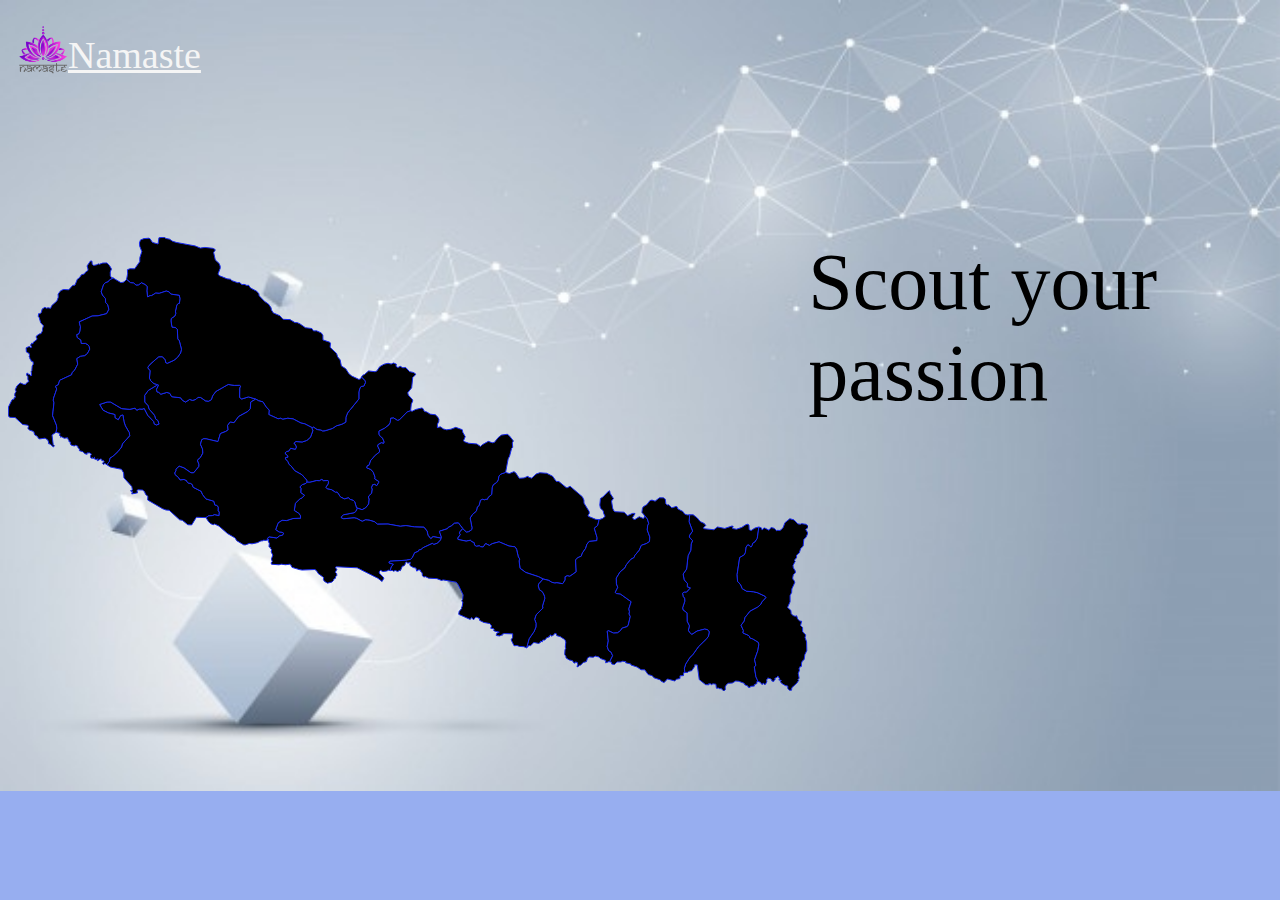
<file: nepal map/nepal.html>
<!DOCTYPE html>
<html lang="en">
<head>
<title>explore</title>
<link rel="stylesheet" href="style.css" type="text/css"/>
</head>
<body>
<div class="whole">

   <div class="topp">
      <header>
      <a href="photo/index.html" >
          <img src="photo/namaste-logo.png"class="head2"></a><space></space><a href="hmmm.html"target="_blan" class="ikyu">Namaste</a></header>
   

</div>
<div class="space">
</div class="space">
<div class="explore">
<?xml version="1.0" encoding="UTF-8" standalone="no"?>
<!-- Created for MapSVG plugin: http://mapsvg.com -->
<svg
   xmlns:mapsvg="http://mapsvg.com"
   xmlns:dc="http://purl.org/dc/elements/1.1/"
   xmlns:rdf="http://www.w3.org/1999/02/22-rdf-syntax-ns#"
   xmlns:svg="http://www.w3.org/2000/svg"
   xmlns="http://www.w3.org/2000/svg"
   mapsvg:geoViewBox="80.051163 30.431317 88.193593 26.348125"
   width="800.36517"
   height="454.28867">
  
  <path
     d="m 507.66161,235.81836 3.61,5.49 4.8,-0.38 3.96,-1.72 0.53,1.07 3.23,0.86 4.33,-4.08 3.57,-1.28 6.95,0.5 5.89,2.92 3.74,5.22 2.57,0.1 7.37,6.1 1.2,0.06 2.64,-1.43 12.28,10.52 1.56,3.25 0.12,3.11 5.1,8.31 0.23,1.91 -1.25,1.84 0.22,1.1 7.41,3.06 3.43,0.28 0,0 -1.45,5.86 -3.37,2.7 2.78,9.52 -0.24,2.94 -7.7,0.77 -2.21,2.77 -1.36,4.24 -3.03,4.27 -1.4,3.58 -3.2,1.33 -2.4,2.26 0.65,11.94 -6.4,4.49 -2.52,-0.53 -2.13,0.94 -0.03,3.29 -2.45,3.71 -5.85,-0.95 -2.02,0.33 -3.07,-0.83 -2.91,-1.84 -5.81,-1.44 0,0 -4.41,-2.27 -12.89,-4.27 -5.74,-4.18 -0.92,-7.39 0.71,-1.87 -1.45,-1.98 -1.74,-7.71 -1.55,-2.48 -6.02,-0.79 -9.95,-4.19 -6.89,1.85 -2.79,1.72 -3.74,-1.84 -2.49,3.44 -2.53,-0.31 -1.26,-0.86 -3.09,0.45 -1.77,-1.22 -0.4,-2.43 -2.73,-1.17 -0.86,-1.26 -4.3,0.91 -8.26,-1.68 -0.3,-1.47 2.53,-3.24 -0.81,-1.63 0.45,-1.42 2.85,-3.18 0,0 3.69,3.44 2.13,-0.3 3.14,-1.93 0.36,-1.93 -1.87,-9.74 2.23,-3.45 4.07,-3.66 0.86,-3.96 1.84,-1.57 1.27,-5.24 2.24,-1.01 1.62,0.61 1.88,-0.6 1.02,0.35 1.23,-2.43 3.25,-2.54 0.48,-6.92 1.17,-3 3.37,-2.18 1.58,-2.59 0.63,-3.72 1.99,-2.08 4.72,-1.64 0,0 3.78,1.13 4.63,-1.92 z"
     title="Bagmati"
     id="NP-BA" />
   <a xlink:title="bheri" xlink:href="https://www.google.com/maps/place/Bheri+Zone/@28.4960566,81.1610798,9z/data=!3m1!4b1!4m5!3m4!1s0x39a29493781acaa3:0x30d24ad346f9356e!8m2!3d28.517456!4d81.7787021"target="_blank">
  <path
     d="m 148.37161,147.36836 2.21,0.72 -2.04,4.21 0.47,2.5 1.76,0.52 2.05,1.9 5.95,-1.79 2.94,0.75 1.98,3.49 8.9,1.12 1.85,2.52 3.07,1.78 4.14,-2.66 2.99,0.96 3.36,-1.05 2,-2 2.72,0.15 4.79,3.38 3.03,0.35 2.79,-1.5 1.2,-3.77 3.24,-4.43 12.42,-7.08 6.18,0.96 5.18,-0.1 1.14,0.9 -0.84,1.76 -0.18,9.45 2.03,1.6 6.73,-2.12 7.37,2.21 0,0 -5.08,2.98 -0.39,6.57 -2.56,2.87 -9.02,4.88 -4.74,6.28 -3.85,-0.59 -2.59,3.38 0.6,4.34 -2.37,1.63 -5.42,2.1 -2.44,8.08 -11.7,-2.77 -2.41,-0.15 -2.12,1.07 -1.23,4.52 2.04,4.61 0.35,4.23 -2.45,4.39 -3,2.62 1.57,4.3 -0.16,2.15 -5.25,6.29 -2.6,-0.1 -7.04,-4.88 -4.78,-1.68 -3.19,2.99 0.18,1.06 -1.26,2.63 0.19,1.58 3.49,3.13 1.48,2.26 4.01,-0.4 2.67,1.21 0.13,1.01 1.86,1.49 2.05,0.26 1.7,1.33 0.62,2.43 8.08,4.15 1.39,3.17 3.4,4.36 7.97,2.37 0.84,3.7 2.04,0.36 1.51,1.75 -0.07,3.71 1.09,1.35 -0.28,3.56 -4.59,-0.92 -2.21,0.91 -3.6,0.18 -2.66,1.79 0,0 -9.63,-0.37 -4.67,7.63 -3.86,-0.15 -5.44,-4.39 -2.8,-0.54 -10.47,-9.6 -3.12,-0.18 -3.51,-1.37 -14.84,-8.7 0.22,-3.64 -2.25,-1.81 -1.09,-2.9 -2.07,-1.61 -4.7,-0.24 -0.78,0.87 0.6,2.22 -5.88,1.09 0.89,-2.39 -0.91,0.21 -1.19,-1 1.97,-0.76 -0.68,-3.43 -7.87,-8.78 -0.33,-4.94 -2.11,-3.56 -11.04,-2.26 -3.600005,-2.26 0,0 2.510005,-3.47 0.57,-3.24 3.05,-1.87 4.92,-4.59 3.64,-4.55 0.88,-3.19 7.28,-8.13 -0.4,-3.11 -3.92,-6.75 -1.34,-4.01 -1.12,-6.83 -2.19,0.58 -2.48,4.22 -3.29,-2.21 -0.04,-3.08 -6.4,-1.6 -5.450005,-2.71 -3.46,-5.74 7.51,-2.48 3.330005,-0.05 11.21,6.65 8.16,0.69 5.29,-1.17 1.65,2.05 2.83,-1.25 2.52,0.24 2.13,-0.73 3.51,6.83 6.05,6.35 0.58,2.39 2.01,0.92 2.59,-0.84 -1.06,-3.45 -2.25,-1.73 -1.16,-3.56 -5.49,-6.32 -0.91,-3.3 -3.38,-3.66 -0.03,-6.77 3.62,-4.92 8.23,-4.99 z"
     title="Bheri"
     id="NP-BH" /></a>
 <a xlink:title="dhawalagiri" xlink:href="https://www.google.com/maps/place/Dhawalagiri+Zone/@28.6556564,82.973119,9z/data=!3m1!4b1!4m5!3m4!1s0x39bdfd843215c8c9:0x3467a3cad07f93c5!8m2!3d28.611176!4d83.5070203"target="_blank">
  <path
     d="m 387.87161,126.93836 0.48,0.19 -0.37,2.23 1.91,1.16 2.38,-1.21 2.58,1.53 2.76,-0.43 3.98,4.25 3.74,0.82 2.06,1.26 0.14,0.93 -2.81,2.89 -1.07,10.31 -3.92,4.88 0.61,2.34 4.27,4.68 0.14,1.28 -1.45,3.06 -0.68,6.69 0,0 -3.26,1.02 -8.1,8.24 -1.89,0.31 -3.64,-2.38 -2.97,0.27 -0.53,4.36 -1.32,2.26 -4.32,3.4 -5.6,2.85 0.07,3.17 1.19,2.09 2.21,1.52 1.76,4.13 -0.6,1.38 -2.25,-0.65 -3.41,1.92 -0.24,1.43 1.76,3.66 0.01,2.25 -4.21,3.29 -4.5,5.04 -1.74,4.91 -1.63,0.47 -0.75,2 4.35,1.85 2.26,2.63 1.82,4.98 -0.35,1.64 4.14,2.67 -0.19,1.07 -1.96,3.17 -2.05,-1.36 -2.03,0.42 -1.1,3.01 0.77,1.12 -0.62,4.27 -2.88,2.77 -0.39,1.99 0.82,0.86 -0.57,5.19 -3.01,3.79 -3.59,1.9 -4.67,-1.64 0,0 -0.88,-0.14 -1.83,-6.18 -1.23,-1.26 -3.27,-1.09 -1.79,-1.56 -3.95,1.11 -3.93,-1.95 -3.36,-4.9 -1.57,0.27 -4.15,-2.7 -4.23,-0.77 -1.44,-1.56 2.35,-3.39 0.38,-2.4 -0.57,-1.01 -4.57,0.21 -1.5,-1.31 -2.57,1.35 -2.5,-0.27 -6.9,1.77 -3.07,-0.15 0,0 -0.06,-1.95 -4.7,-5.34 -7.44,-4.18 -3.74,-4.89 -1.8,-1.25 -1.37,-3.05 -2.23,-2.41 -0.07,-1.48 2.54,-0.5 -0.64,-1.77 -1.65,-1.05 -0.58,-1.37 1.16,-1.19 2.64,-0.81 1.64,-2.63 4.81,0.96 1.04,-2.11 -1.1,-2.64 -1.5,-1.06 2.07,-1.91 6.38,0.47 4.53,-1.54 2.02,-1.61 1.76,-1.82 2.32,-6.26 -0.9,-2.55 0.41,-0.42 0,0 0.9,-0.93 3.92,2.67 3.74,0.46 1.75,0.96 2.45,-0.19 7.33,-2.33 4.01,-2.6 5.4,-1.59 3.92,-2.09 0.16,-4.86 1.64,-4.37 11.29,-14 -0.01,-6.97 1.1,-3.86 1.11,-1.6 2.82,-0.49 1.61,-3.71 -0.58,-1.64 -3.48,-3.63 0,0 1.4,-1.81 1.62,-0.65 4.1,-3.64 6.52,0.84 1.7,-0.7 2.93,-4.37 4.33,-2.49 4.07,-0.93 3.05,0.83 2.33,-1.08 z"
     title="Dhawalagiri"
     id="NP-DH" /></a>
   <a xlink:title="gandaki" xlink:href="https://www.google.com/maps/place/Gandaki+Province/@28.3799277,82.9162937,8z/data=!3m1!4b1!4m5!3m4!1s0x3995713cf0b9cf0b:0xfa70b278c998bd29!8m2!3d28.3590669!4d84.1012861" target="_blank">
  <path
     d="m 413.75161,170.99836 1.2,0.53 1.46,2.89 2.48,0.61 3.15,2.07 5.39,0.72 2.65,2.63 0.86,2.09 -0.19,2.1 -1.29,2.51 -0.14,3.5 2.93,-0.84 3.24,2.15 3.16,0.87 4.26,-0.62 4.84,-1.86 6.51,2.34 0.48,2.5 2.49,4.51 -1.64,3.91 0.42,0.9 4.82,1.78 8.02,0.66 3.63,2.53 2.16,-1.95 5.71,-3.16 3.96,1.41 1.97,-0.32 3.93,-4.86 3.18,-2.48 5.92,-0.85 1.94,1.45 4.13,5.21 -1.07,1.87 0.42,4.53 -1.04,0.74 -2.1,8.05 -1.43,2.73 -2.58,13.57 0,0 -4.72,1.64 -1.99,2.08 -0.63,3.72 -1.58,2.59 -3.37,2.18 -1.17,3 -0.48,6.92 -3.25,2.54 -1.23,2.43 -1.02,-0.35 -1.88,0.6 -1.62,-0.61 -2.24,1.01 -1.27,5.24 -1.84,1.57 -0.86,3.96 -4.07,3.66 -2.23,3.45 1.87,9.74 -0.36,1.93 -3.14,1.93 -2.13,0.3 -3.69,-3.44 0,0 -4.27,-5.59 -4,0.35 -3.09,2.64 -3.24,1.58 -0.61,1.17 -8.1,2.65 2.14,6.08 -0.33,0.78 0,0 -8.18,-1.58 -2.17,2.14 -2.85,-3.49 -0.87,-4.11 -3.16,-3.95 -9.53,-0.27 -8.47,-1.33 -5.67,0.69 -12.23,-2.22 -10.59,0.12 -2.96,-2.46 -5.29,-1.54 -3.7,-0.32 -3.33,1.5 -5.46,-2.95 -2.54,-0.54 -10.69,0.91 -2.14,-0.84 -0.16,-1.01 2.31,-2.16 10.43,-2.03 1.57,-0.98 1.91,-3.68 0,0 4.67,1.64 3.59,-1.9 3.01,-3.79 0.57,-5.19 -0.82,-0.86 0.39,-1.99 2.88,-2.77 0.62,-4.27 -0.77,-1.12 1.1,-3.01 2.03,-0.42 2.05,1.36 1.96,-3.17 0.19,-1.07 -4.14,-2.67 0.35,-1.64 -1.82,-4.98 -2.26,-2.63 -4.35,-1.85 0.75,-2 1.63,-0.47 1.74,-4.91 4.5,-5.04 4.21,-3.29 -0.01,-2.25 -1.76,-3.66 0.24,-1.43 3.41,-1.92 2.25,0.65 0.6,-1.38 -1.76,-4.13 -2.21,-1.52 -1.19,-2.09 -0.07,-3.17 5.6,-2.85 4.32,-3.4 1.32,-2.26 0.53,-4.36 2.97,-0.27 3.64,2.38 1.89,-0.31 8.1,-8.24 3.26,-1.02 0,0 1.53,0.4 3.51,-1.72 z"
     title="Gandaki"
     id="NP-GA" /></a>
     <a xlink:title="janakpur" xlink:href="https://www.google.com/maps/place/Janakpur/@26.8541184,85.8541572,10.44z/data=!4m5!3m4!1s0x39ec4005fb138bb9:0x533a64cf0e13c2d1!8m2!3d26.7271466!4d85.9406745"target="_blank">
  <path
     d="m 607.04161,274.71836 9.07,0.49 3.37,3.51 4.9,-2.26 2.22,-0.15 0.45,0.48 -2.63,3.9 1.47,1.8 1.09,0.01 4.23,-2.76 4.33,1.87 1.23,-2.48 -0.93,-1.58 0,0 3.54,4.41 1.35,4.5 -1.1,2.31 -0.37,4.21 2.57,7.04 -0.37,4.6 -3.27,2.03 -4.84,1.7 -2.04,4.78 -4.33,5.2 -0.89,2.17 -3.42,1.97 -4.37,5.3 -1.46,3.17 -4.75,3.98 -3.76,6.17 0.12,5.71 1.32,3.55 -2.54,5.07 1.11,1.08 3.96,0.4 10.86,7.82 -2.3,7.13 0.61,2.93 -0.38,2.16 1.22,2.54 -2.14,8.93 -1.32,1.29 -4.54,1.35 -2,2.69 -2.74,2.08 -4.02,0.3 -5.05,-2.38 -1.26,0.54 1.04,9.67 -1.07,5.52 1.4,4.09 2.34,1.38 1.71,3.74 -3.03,6.22 0,0 -0.47,-0.45 -3.45,1.45 0.07,-2.45 -5.24,-1.89 -1.66,-1.62 -3.74,-0.84 -1.88,1.16 -3.81,-0.38 -1.88,1.06 -1.2,3.73 -3.15,0.75 -2.59,2.8 -0.76,-0.21 -1.97,1.69 -0.97,-0.03 0.84,-2.36 -0.48,-1.85 -2.11,-0.51 -0.04,1.14 -1.18,-0.07 -1.58,-2.4 -3.28,-0.72 -3.11,-2.04 -0.12,-1.56 -1.18,-1.8 0.31,-4.71 0.8,-1.56 -0.54,-1.1 0.59,-5.09 -0.95,-2.39 -4.75,-3.08 -3.42,-0.92 -0.6,-2.1 -1.26,-0.18 -1.47,1.85 -2.07,0.96 -0.34,-1.08 -0.84,-0.17 -0.88,2.06 -0.82,-0.22 -0.4,0.98 -0.97,-0.39 -2.21,2.69 -2.12,0.01 -0.45,1.75 -1.6,-0.6 -0.31,1.3 -1.79,0.91 -4.85,-0.97 -3.17,3.31 -1.51,-0.27 -2.47,2.36 0,0 2.48,-9.04 5.12,-7.46 1.73,-4.37 0.08,-3.72 -1.39,-3.99 1.49,-4.48 6.74,-6.65 -0.34,-2.18 2.22,-7.29 -0.14,-2.12 -1.54,-3.6 -1.85,-2.18 -1.81,-0.87 -1.18,-3.95 0.47,-2.12 4.35,-4.85 0,0 5.81,1.44 2.91,1.84 3.07,0.83 2.02,-0.33 5.85,0.95 2.45,-3.71 0.03,-3.29 2.13,-0.94 2.52,0.53 6.4,-4.49 -0.65,-11.94 2.4,-2.26 3.2,-1.33 1.4,-3.58 3.03,-4.27 1.36,-4.24 2.21,-2.77 7.7,-0.77 0.24,-2.94 -2.78,-9.52 3.37,-2.7 1.45,-5.86 0,0 3.5,-1.19 2.48,-2.09 -1.37,-2.58 -0.57,-2.99 -2.75,-2.63 -0.64,-3.09 0.68,-6.62 2.3,-1.33 6.28,-6.41 0.92,0.69 0.02,1.84 3.45,5.24 -1.94,2.57 1.18,7.33 1.17,2.53 z"
     title="Janakpur"
     id="NP-JA" /></a>
   <a xlink:title="karnal" xlink:href="https://www.google.com/maps/place/Karnali+Province/@29.3033416,81.2093803,8z/data=!3m1!4b1!4m5!3m4!1s0x39bcc66413492495:0x66deea00d8f5900!8m2!3d29.3862555!4d82.3885783"target="_blank">
  <path
     d="m 156.40161,0.2583641 1.49,1.23 3.67,0.68 3.11,2.19 3.9,1.12 18.64,3.47 5.1,2.1299999 4.57,-0.66 7.61,0.86 2.26,0.87 0.55,0.94 -1.68,2.37 1.68,7.54 3.9,3.58 0.99,2.56 0.03,2.15 -2.21,5.71 1.09,1.58 8.03,3.28 3.22,0.33 1.63,1.5 5.57,1.99 2.04,-0.08 2.45,2.04 2.03,-0.31 2.89,1.14 1.62,-0.28 1.91,2.74 6.22,3.35 2.06,2.35 0.41,2.18 5.45,5.62 3.87,2.69 2.53,3.65 0.36,2.17 1.95,3 6.53,2.81 2.57,2.98 1.13,0.62 6.41,0.26 4.94,3.01 2.43,0.01 2.73,1.33 5.34,3.77 6.47,0.83 1.62,2.36 3.09,-0.06 4.73,2.14 1.53,2.33 0.08,4.569996 6.86,2.34 0.69,0.98 -0.39,4.09 6.52,6.23 0.98,3.33 2.5,2.98 1.29,6.18 4.27,2.61 3.27,5.07 2.89,2.41 7.13,3.33 1.78,-0.73 0.72,-1.71 0,0 3.48,3.63 0.58,1.64 -1.61,3.71 -2.82,0.49 -1.11,1.6 -1.1,3.86 0.01,6.97 -11.29,14 -1.64,4.37 -0.16,4.86 -3.92,2.09 -5.4,1.59 -4.01,2.6 -7.33,2.33 -2.45,0.19 -1.75,-0.96 -3.74,-0.46 -3.92,-2.67 -0.9,0.93 0,0 -7.57,-3.94 -3.85,-0.82 -7.77,-4.09 -5.39,-0.69 -4.94,1.05 -2.42,-1.04 -2.29,0.55 -9.34,-4.26 0.34,-4.46 -3.02,-3.18 -3.31,-5.13 -4.17,-0.95 -2.84,-1.72 0,0 -7.37,-2.21 -6.73,2.12 -2.03,-1.6 0.18,-9.45 0.84,-1.76 -1.14,-0.9 -5.18,0.1 -6.18,-0.96 -12.42,7.08 -3.24,4.43 -1.2,3.77 -2.79,1.5 -3.03,-0.35 -4.79,-3.38 -2.72,-0.15 -2,2 -3.36,1.05 -2.99,-0.96 -4.14,2.66 -3.07,-1.78 -1.85,-2.52 -8.9,-1.12 -1.98,-3.49 -2.94,-0.75 -5.95,1.79 -2.05,-1.9 -1.76,-0.52 -0.47,-2.5 2.04,-4.21 -2.21,-0.72 0,0 -2.28,-0.5 -3.37,-3.05 -1.3,-2.64 0.67,-7.68 -1.63,-1.39 -0.72,-1.84 2.54,-3.15 8.4,-7.32 3.75,-0.1 2.85,3.12 0.43,2.77 1.61,0.68 6.67,-2.99 3.42,-2.86 3.09,-4.3 0.94,-3.84 -2.16,-8.5 -1.54,-1.87 -0.39,-9.539996 -2.1,-1.86 -3.26,-0.28 -1.03,-6.23 0.25,-2.48 3.6,-2.47 0.92,-2.45 -0.26,-2.53 1.35,-5.98 1.41,-1.69 1.18,-0.13 0.51,-4.57 -0.59,-3.3 -8.52,-1.29 -1.7,-2.19 -2.87,-0.86 -7.03,2.3 -3.52,-0.27 -4.15,2.54 -1.42,-0.01 -2.55,1.31 -0.68,-6.04 0.3,-4.21 -1.76,-1.97 -4.03,-1.92 -2.89,2.31 -2.38,0.06 -2.39,-2.11 -3.22,-0.37 -3.93,-3.28 0,0 1.03,-5.67 -0.22,-4.02 2.68,-0.99 4.59,0.14 5.07,-7.21 0.12,-4.1 1.98,-6.01 -2.13,-5.4099999 -0.29,-3.19 1.09,-3 3.47,-1.33 4.86,-0.41 1.23,0.64 2.34,3.54 5.65,1.65 0.89,-6.27 z"
     title="Karnali"
     id="NP-KA" /></a>
  <path
     d="m 695.88161,291.65836 10.01,1.1 3.59,-2.8 7.22,1.48 7.39,-2.47 1.19,0.63 -1.02,1.33 0.41,0.57 3.78,0.71 5.2,-1.74 4.29,-2.82 1.97,-0.47 1.08,0.86 0.19,4.6 1.96,0.89 3.73,-2.43 4.02,-1.12 0,0 -1.62,11.39 -2.31,3.59 -2.26,1.36 -0.57,2.27 -1.25,1.54 -1.72,-1.87 -1.41,-0.38 -1.57,2.14 -0.85,5.75 -0.96,2 -4.67,2.78 -2.57,16.94 0.4,6.78 3.25,3.67 1.47,3.72 4.43,2.58 6.94,0.52 4.26,1.07 7.12,3.41 1.03,1.34 -4.1,4.39 -0.96,2.19 -3.2,2.95 -7.65,4.04 -5.08,6.33 -0.85,3.71 -3.11,4.06 2.34,5.29 -0.51,2.4 5.12,2.19 1.28,0.99 0.81,1.93 2.59,0.82 5.64,3.46 0.5,2.07 -0.96,5.96 -3.29,9.37 1.31,5.7 -1.59,1.47 1.61,9.83 2.11,4.71 0,0 -1.11,0.01 -0.05,2.11 -2.66,1.16 0.13,1.39 -3.8,0.22 -0.48,1.07 -1.87,-0.16 -0.36,-1.24 -3.08,-1.23 -0.56,-1.48 -5.49,-2 -3.05,-0.3 -3.35,2.04 -3.93,0.25 -1.83,1.23 -1.41,2.39 0.25,2.73 -1.68,1.33 -2.72,-2.57 -1.02,0.58 -1.25,-0.87 -2.33,0.08 -0.49,-4.01 -3.07,-0.36 -1.23,1.03 -0.52,-0.95 -2.47,-0.11 0.31,1.02 -3.28,-0.12 -6.4,-5.07 -1.99,-14.68 -2.62,-0.08 0.03,1.55 -2.95,4.29 -2.88,0.63 -0.87,0.94 -3.19,0.26 0,0 -0.4,-4.29 1.33,-4.25 4.24,-6.64 2.75,-2.51 5.63,-7.98 8.45,-8.28 1.66,-2.33 0.84,-4.36 -1.83,-2.26 -2.79,-0.5 -7.62,1.96 -5.19,3.42 -2.52,-2.37 -0.97,-1.88 1.04,-4.36 -2.28,-4.58 -0.14,-8.46 -3.87,-2.8 -0.51,-2.13 2.19,-6.71 -0.2,-3.09 -1.33,-1.33 -0.74,-3.6 1.89,-1.23 2.11,0.09 3.81,-4.17 -3.05,-0.96 0.11,-3.49 -3.26,-3.6 -1,-5.73 3.43,-4.99 1.52,-13.38 2.68,-5.42 0.38,-6.32 1.43,-3.37 -3.28,-3.51 0.4,-2.07 2.91,-3.9 -3.56,-9.51 0.65,-6.82 0,0 3.49,-0.02 4.13,3.23 2.94,3.6 4.11,1.93 1.37,1.96 -2.24,2.3 z"
     title="Koshi"
     id="NP-KO" />
  <path
     d="m 298.83161,245.13836 3.07,0.15 6.9,-1.77 2.5,0.27 2.57,-1.35 1.5,1.31 4.57,-0.21 0.57,1.01 -0.38,2.4 -2.35,3.39 1.44,1.56 4.23,0.77 4.15,2.7 1.57,-0.27 3.36,4.9 3.93,1.95 3.95,-1.11 1.79,1.56 3.27,1.09 1.23,1.26 1.83,6.18 0.88,0.14 0,0 -1.91,3.68 -1.57,0.98 -10.43,2.03 -2.31,2.16 0.16,1.01 2.14,0.84 10.69,-0.91 2.54,0.54 5.46,2.95 3.33,-1.5 3.7,0.32 5.29,1.54 2.96,2.46 10.59,-0.12 12.23,2.22 5.67,-0.69 8.47,1.33 9.53,0.27 3.16,3.95 0.87,4.11 2.85,3.49 2.17,-2.14 8.18,1.58 0,0 -0.58,1.75 -3.13,3.25 -3.59,1.33 -1.47,-1.11 -9.65,4.48 -1.31,1.48 -2.78,0.82 -0.51,1.21 -3.48,1.38 -2.26,4.77 -1.86,1.83 -4.34,0.88 -16.17,0.95 -0.95,0.66 0.06,1.11 4.25,1.19 -1.96,2.64 -1.39,3.86 0,0 -1.2,-0.61 -2.02,0.98 -4.03,0.55 -2.31,-1.22 -0.93,0.98 -0.43,1.66 4.85,5.06 -1.94,3.43 -4.25,-3.32 -20.62,-10.36 -20.78,-1.02 -0.8,0.28 0.13,1 1.13,1.35 -1.56,2.82 1.42,1.49 0.05,1.81 -1.07,1.07 -0.37,1.78 -1.65,0.81 -0.07,1.14 -1.57,1.65 -4.5,1.18 -3.26,-1.92 -0.86,-1.64 0.24,-2.1 -5.55,-4.04 -1.03,-2.04 -2.1,-1.89 -12.89,0.53 -2.94,-0.52 -7.17,-2.17 -1.07,-2.36 -1.33,-0.75 -4.17,0.48 -4.17,-0.57 -2.22,0.64 -7.52,-0.6 -0.37,-1.45 1.13,-1.05 -0.82,-2.78 1.36,-3.81 -1.69,-3.2 0.62,-2.13 -1.09,-1.05 -0.01,-1.25 -1.25,-0.27 -0.41,-0.81 0.35,-2.9 -1.07,-2.37 0.48,-2.04 -1.24,0.97 0,0 -0.11,-1.78 1.75,-1.45 7.81,1.15 2.6,-2.22 2.73,-0.5 1.39,-1.95 -1.54,-0.94 -2.89,-0.26 -3.63,-2.48 2.67,-6.99 3.87,-2.4 4.37,0.34 6.41,-2.07 7.6,-0.36 0.02,-2.34 -1.81,-2.56 -4.45,-2.74 1.06,-7.28 4.71,-4.49 1.97,-0.79 2.41,-2.78 -3.7,-2.44 0.25,-4.58 -1.19,-1.26 2.56,-2.33 3.65,-1.22 z"
     title="Lumbini"
     id="NP-LU" />
  <path
     d="m 85.741605,28.418364 3.41,-0.71 0.94,-0.88 1.28,0.46 3.39,-1.23 4.13,-0.14 2.650005,2.72 1.96,3.38 -1.26,3 0.09,3.86 1.34,1.82 1.55,0.35 0,0 -3.49,1.75 -1.44,1.91 -2.820005,1.02 -1.76,1.61 -2.52,7.43 1.35,3.33 2.95,3.54 0.16,3.72 2.2,2.52 1.010005,4.52 -2.250005,4.26 -8.66,2.17 -5.93,0.24 -12.76,5.83 1.19,4.92 -0.43,4.3 -1.3,2.94 -1.89,0.52 0.46,2.979996 3.59,2.46 0.42,3.45 4.37,-0.09 2.37,1.52 1.18,1.61 0.5,2.72 -2.34,4.35 -2.7,2.2 -4.21,0.55 -3.62,2.28 0.85,5.63 -3.1,5.97 -2.34,2.19 -0.64,2.38 -11.93,5.54 -1.39,4.37 -2.83,1.53 1.28,2.78 -3.17,9.1 -0.29,2.21 0.7,2.34 -1.4,12.92 3.81,9.45 0.47,3.26 -0.82,3.98 0,0 -4.06,2.71 1.2,9.58 1.21,1.24 -1.01,1.23 -3.27,-2.92 -1.73,-0.48 0.2,-1.49 -0.81,-2.09 -2.69,-1.91 -5.45,0.8 -1.34,-0.56 -0.72,-1.83 -2.9,-1.68 -0.94,-3.33 -4.25,-1.46 -1.71,-1.68 0.83,-2.09 -0.84,-1.11 -5.06,-0.73 -7.5999999,-6.94 -5.03,-0.16 -1.16,-0.63 -0.67,-1.79 0.29,-8.2 3.53,-7 1.82,-0.43 0.42,-1.92 1.51,-0.43 -1.02,-0.89 -0.03,-2.27 1.31,-2.4 -0.73,-1.84 1.57,-3.6 3.3099999,-3.07 3.3,1.44 2.04,0.05 1.22,-1.67 2.05,-1.19 -1.01,-2.28 0.06,-2.53 -1.34,-1.69 0.36,-1.87 0.74,0.07 0.3,0.89 1.85,0.35 0.81,1.31 1.03,-0.3 -0.46,-4.1 0.65,-0.68 0.36,-4.69 1.12,-1.86 -0.27,-2.57 -1.95,-0.48 -0.21,-1.52 -0.91,-0.38 -0.18,-1.67 -0.81,-0.71 0.56,-0.99 -0.35,-2.28 -2.82,-1.57 -0.26,-3.66 0.07,-0.57 3.29,-1.3 0.73,1.09 1.47,-0.31 -1.07,-2.13 1.04,-1.85 1.31,0.59 0.2,-1.38 3.48,-2.65 0.42,-1.66 -0.92,-0.69 0.29,-1.469996 3.37,-2.24 1.16,-0.02 1.59,-3.05 -0.06,-1.98 1.03,-2.85 -2.85,-3.15 -1.44,-5.05 -0.96,-1.28 0.35,-2.69 1.29,0.05 1.47,-1.28 0.77,-3.37 2.76,-1.75 1.56,0.85 1.6,-0.38 2.57,0.56 1.13,-2.73 5.18,-4.72 1.32,-3.66 -0.18,-3.19 2.73,-3.43 2.81,-1.16 5.16,0.36 3.88,-4.38 2.28,-0.29 2.44,-6.02 1.96,-1.24 2.15,-3.18 2.98,-0.76 0.97,-1.78 2.29,-1.52 0.29,-1.51 -0.97,-3.18 3.42,-4.98 1.48,0.08 0.25,3.31 z"
     title="Mahakali"
     id="NP-MA" />
  <path
     d="m 789.81161,286.88836 2.53,0.34 1.33,-0.59 4.2,0.68 2.24,1.66 -0.04,1.43 -2.39,2.09 2.17,3.43 -1.76,4.28 -2.26,2.11 -0.66,6.8 -2.5,2.41 -1.41,4.38 -2.72,2.24 0,2.77 -1.6,1.38 -0.38,1.25 0.67,0.72 -2.23,4.18 0.32,2.36 1.99,3.18 0,1.91 -1.95,1.63 -0.65,3.1 0.12,1.69 1.56,1.55 0.36,1.69 -2.92,6.32 -0.19,3.61 -1.58,3.09 0.04,6.21 -2.56,5.64 3.33,2.95 0.31,3.22 1.73,1.9 2.29,0.77 1.51,-0.48 0.84,3.14 2.25,2.1 1.87,0.23 -1.12,4.19 2.05,2.17 0.01,4.21 3.17,3.1 -0.75,2.48 1.58,4.52 0.19,8.64 -1.97,4.07 -0.67,4.96 -1.89,1.45 -0.83,2.18 0.06,3.11 -1.72,0.51 -0.06,1.12 -0.78,0.42 0.56,1.79 -1.23,3.3 0.9,4.72 -1.18,1.29 0.66,0.82 -1.61,2.59 -5.27,4.92 -0.22,2.38 -2.06,0.05 -1.07,-0.84 -0.68,-1.08 0.08,-2.23 -2.54,-0.53 -3.74,-2.25 -1.15,-1.59 0.89,-1.4 -2.57,-0.32 1.05,-1.05 -1.97,-3.03 -0.41,1.11 -2.65,1.43 0.46,1.19 -1.13,0.7 -0.28,1.09 -2.06,-0.52 0.14,-1.03 -1.47,-1.13 -2.64,-0.84 0.28,0.54 -1.48,1.25 0.3,1.85 -1.32,2.78 -1.23,0.12 -0.4,-1.08 -0.95,-0.1 -0.47,1.21 -1.08,-0.48 -0.91,-1.67 -2.45,-0.91 0,0 -2.11,-4.71 -1.61,-9.83 1.59,-1.47 -1.31,-5.7 3.29,-9.37 0.96,-5.96 -0.5,-2.07 -5.64,-3.46 -2.59,-0.82 -0.81,-1.93 -1.28,-0.99 -5.12,-2.19 0.51,-2.4 -2.34,-5.29 3.11,-4.06 0.85,-3.71 5.08,-6.33 7.65,-4.04 3.2,-2.95 0.96,-2.19 4.1,-4.39 -1.03,-1.34 -7.12,-3.41 -4.26,-1.07 -6.94,-0.52 -4.43,-2.58 -1.47,-3.72 -3.25,-3.67 -0.4,-6.78 2.57,-16.94 4.67,-2.78 0.96,-2 0.85,-5.75 1.57,-2.14 1.41,0.38 1.72,1.87 1.25,-1.54 0.57,-2.27 2.26,-1.36 2.31,-3.59 1.62,-11.39 0,0 2.35,0.84 0.97,2.25 1.56,-2.02 0.94,-0.08 4.32,2.32 1.97,-2.68 3.12,0.62 2.68,2.71 0.73,-0.58 2.23,0.1 1.35,-0.6 2.2,-2.62 1.55,-4.45 4.96,-4.1 4.16,1.21 z"
     title="Mechi"
     id="NP-ME" />
  <path
     d="m 454.68161,291.50836 -2.85,3.18 -0.45,1.42 0.81,1.63 -2.53,3.24 0.3,1.47 8.26,1.68 4.3,-0.91 0.86,1.26 2.73,1.17 0.4,2.43 1.77,1.22 3.09,-0.45 1.26,0.86 2.53,0.31 2.49,-3.44 3.74,1.84 2.79,-1.72 6.89,-1.85 9.95,4.19 6.02,0.79 1.55,2.48 1.74,7.71 1.45,1.98 -0.71,1.87 0.92,7.39 5.74,4.18 12.89,4.27 4.41,2.27 0,0 -4.35,4.85 -0.47,2.12 1.18,3.95 1.81,0.87 1.85,2.18 1.54,3.6 0.14,2.12 -2.22,7.29 0.34,2.18 -6.74,6.65 -1.49,4.48 1.39,3.99 -0.08,3.72 -1.73,4.37 -5.12,7.46 -2.48,9.04 0,0 -2.84,-1.17 -4.25,-0.27 -2.47,-0.92 -2.97,0.27 -2.94,-5.93 1.42,-2.21 0.18,-3.75 -8.38,-0.29 -2.27,0.71 0.53,0.63 -0.54,0.58 -0.77,-0.47 -1.39,0.97 -3.06,-0.4 -0.67,-0.3 0.55,-2.04 2.55,-1.11 -4.72,-1.08 -0.97,-0.64 0.57,-0.64 -0.5,-1.06 -2.97,-0.49 0.96,-2.27 -1.93,-2.41 -5.97,-1.15 -4.22,-2.08 -0.02,-1.78 -2.83,-1.36 -1.26,0.16 -1.86,2.49 -1.94,-2.35 -1.41,1.96 -11.51,-5.12 0.43,-2.89 2.73,-3.24 -0.36,-1.08 0.59,-0.25 0.81,-4.96 -0.8,-0.19 -0.31,-1.07 0.81,-1.11 0.53,-4.61 -4.81,-9.95 -2.05,-2.79 -13.2,-2.29 -1.49,0.57 -4.71,-1.83 -8.24,-0.47 -3.62,-1.76 -0.94,0.74 -1.65,-1.34 -0.29,-3.13 -1.4,-1.04 -0.5,-1.67 -2.52,0.01 -0.4,1.07 -0.68,0.03 -0.74,-3.07 -2.39,-0.41 -3.1,-1.7 -0.62,-1.11 0.52,-2.42 -2.47,0.86 -1.17,-1.12 -1.06,0.2 -0.69,2.68 -1.13,0.95 -1.32,0.04 -2.05,4.69 -0.98,-0.22 -1.75,1.09 -2.43,-1.05 -1.69,0.8 -1.29,-0.87 -2.21,0.23 0,0 1.39,-3.86 1.96,-2.64 -4.25,-1.19 -0.06,-1.11 0.95,-0.66 16.17,-0.95 4.34,-0.88 1.86,-1.83 2.26,-4.77 3.48,-1.38 0.51,-1.21 2.78,-0.82 1.31,-1.48 9.65,-4.48 1.47,1.11 3.59,-1.33 3.13,-3.25 0.58,-1.75 0,0 0.33,-0.78 -2.14,-6.08 8.1,-2.65 0.61,-1.17 3.24,-1.58 3.09,-2.64 4,-0.35 z"
     title="Narayani"
     id="NP-NA" />
  <path
     d="m 247.80161,162.09836 2.84,1.72 4.17,0.95 3.31,5.13 3.02,3.18 -0.34,4.46 9.34,4.26 2.29,-0.55 2.42,1.04 4.94,-1.05 5.39,0.69 7.77,4.09 3.85,0.82 7.57,3.94 0,0 -0.41,0.42 0.9,2.55 -2.32,6.26 -1.76,1.82 -2.02,1.61 -4.53,1.54 -6.38,-0.47 -2.07,1.91 1.5,1.06 1.1,2.64 -1.04,2.11 -4.81,-0.96 -1.64,2.63 -2.64,0.81 -1.16,1.19 0.58,1.37 1.65,1.05 0.64,1.77 -2.54,0.5 0.07,1.48 2.23,2.41 1.37,3.05 1.8,1.25 3.74,4.89 7.44,4.18 4.7,5.34 0.06,1.95 0,0 -0.83,1.21 -3.65,1.22 -2.56,2.33 1.19,1.26 -0.25,4.58 3.7,2.44 -2.41,2.78 -1.97,0.79 -4.71,4.49 -1.06,7.28 4.45,2.74 1.81,2.56 -0.02,2.34 -7.6,0.36 -6.41,2.07 -4.37,-0.34 -3.87,2.4 -2.67,6.99 3.63,2.48 2.89,0.26 1.54,0.94 -1.39,1.95 -2.73,0.5 -2.6,2.22 -7.81,-1.15 -1.75,1.45 0.11,1.78 0,0 -2.54,0.38 -1.39,-0.5 -0.41,0.82 -2.24,0.15 -3.5,1.76 -5.42,1.17 -2.61,-0.42 -4.12,1.5 -1.6,-0.09 -6.96,-4.18 -1.61,-2.77 -7.51,-4.27 -8.63,-7.53 -4.64,-2.19 -0.81,0.83 -2.53,-0.86 -2.4,-2.18 -2.57,-4.05 0,0 2.66,-1.79 3.6,-0.18 2.21,-0.91 4.59,0.92 0.28,-3.56 -1.09,-1.35 0.07,-3.71 -1.51,-1.75 -2.04,-0.36 -0.84,-3.7 -7.97,-2.37 -3.4,-4.36 -1.39,-3.17 -8.08,-4.15 -0.62,-2.43 -1.7,-1.33 -2.05,-0.26 -1.86,-1.49 -0.13,-1.01 -2.67,-1.21 -4.01,0.4 -1.48,-2.26 -3.49,-3.13 -0.19,-1.58 1.26,-2.63 -0.18,-1.06 3.19,-2.99 4.78,1.68 7.04,4.88 2.6,0.1 5.25,-6.29 0.16,-2.15 -1.57,-4.3 3,-2.62 2.45,-4.39 -0.35,-4.23 -2.04,-4.61 1.23,-4.52 2.12,-1.07 2.41,0.15 11.7,2.77 2.44,-8.08 5.42,-2.1 2.37,-1.63 -0.6,-4.34 2.59,-3.38 3.85,0.59 4.74,-6.28 9.02,-4.88 2.56,-2.87 0.39,-6.57 z"
     title="Rapti"
     id="NP-RA" />
  <path
     d="m 657.31161,262.18836 0.55,4.54 1.13,1.31 1.68,-0.22 3.18,3.06 4.14,-1.42 1.08,0.27 0.79,2.19 5.04,2.6 1.71,2.57 2.48,0.88 2.59,-0.16 0,0 -0.65,6.82 3.56,9.51 -2.91,3.9 -0.4,2.07 3.28,3.51 -1.43,3.37 -0.38,6.32 -2.68,5.42 -1.52,13.38 -3.43,4.99 1,5.73 3.26,3.6 -0.11,3.49 3.05,0.96 -3.81,4.17 -2.11,-0.09 -1.89,1.23 0.74,3.6 1.33,1.33 0.2,3.09 -2.19,6.71 0.51,2.13 3.87,2.8 0.14,8.46 2.28,4.58 -1.04,4.36 0.97,1.88 2.52,2.37 5.19,-3.42 7.62,-1.96 2.79,0.5 1.83,2.26 -0.84,4.36 -1.66,2.33 -8.45,8.28 -5.63,7.98 -2.75,2.51 -4.24,6.64 -1.33,4.25 0.4,4.29 0,0 -1.09,0.14 -0.23,2.97 -3.49,0.19 0.04,2.75 -3.43,0.68 -1.87,1.69 -7.31,-1.96 -3.28,3.64 -3.17,-1.56 -0.55,-1.16 -6.43,-2.11 -1.75,-2.12 -4.04,-1.08 -3.42,-4.76 -3.67,-0.09 -4,-2.72 -6.1,-2.02 -0.18,-1 -5.24,-1.24 0.24,-1.16 -3.41,-0.36 -1.42,0.75 -3.93,-0.04 -2.53,2.55 -2.91,-0.5 -0.41,-2.08 -1.56,-0.02 0,0 3.03,-6.22 -1.71,-3.74 -2.34,-1.38 -1.4,-4.09 1.07,-5.52 -1.04,-9.67 1.26,-0.54 5.05,2.38 4.02,-0.3 2.74,-2.08 2,-2.69 4.54,-1.35 1.32,-1.29 2.14,-8.93 -1.22,-2.54 0.38,-2.16 -0.61,-2.93 2.3,-7.13 -10.86,-7.82 -3.96,-0.4 -1.11,-1.08 2.54,-5.07 -1.32,-3.55 -0.12,-5.71 3.76,-6.17 4.75,-3.98 1.46,-3.17 4.37,-5.3 3.42,-1.97 0.89,-2.17 4.33,-5.2 2.04,-4.78 4.84,-1.7 3.27,-2.03 0.37,-4.6 -2.57,-7.04 0.37,-4.21 1.1,-2.31 -1.35,-4.5 -3.54,-4.41 0,0 -1.95,-2.15 0.54,-3.95 0.79,-1.65 3.58,-2.14 3.17,-4.09 2.05,-0.49 3.09,1.07 4.32,-3.34 4.04,0.06 z"
     title="Sagarmatha"
     id="NP-SA" />
  <path
     d="m 110.99161,44.508364 1.93,1.14 1.4,-0.22 1.73,-0.51 2.54,-2.52 0,0 3.93,3.28 3.22,0.37 2.39,2.11 2.38,-0.06 2.89,-2.31 4.03,1.92 1.76,1.97 -0.3,4.21 0.68,6.04 2.55,-1.31 1.42,0.01 4.15,-2.54 3.52,0.27 7.03,-2.3 2.87,0.86 1.7,2.19 8.52,1.29 0.59,3.3 -0.51,4.57 -1.18,0.13 -1.41,1.69 -1.35,5.98 0.26,2.53 -0.92,2.45 -3.6,2.47 -0.25,2.48 1.03,6.23 3.26,0.28 2.1,1.86 0.39,9.539996 1.54,1.87 2.16,8.5 -0.94,3.84 -3.09,4.3 -3.42,2.86 -6.67,2.99 -1.61,-0.68 -0.43,-2.77 -2.85,-3.12 -3.75,0.1 -8.4,7.32 -2.54,3.15 0.72,1.84 1.63,1.39 -0.67,7.68 1.3,2.64 3.37,3.05 2.28,0.5 0,0 0.17,1.03 -8.23,4.99 -3.62,4.92 0.03,6.77 3.38,3.66 0.91,3.3 5.49,6.32 1.16,3.56 2.25,1.73 1.06,3.45 -2.59,0.84 -2.01,-0.92 -0.58,-2.39 -6.05,-6.35 -3.51,-6.83 -2.13,0.73 -2.52,-0.24 -2.83,1.25 -1.65,-2.05 -5.29,1.17 -8.16,-0.69 -11.21,-6.65 -3.330005,0.05 -7.51,2.48 3.46,5.74 5.450005,2.71 6.4,1.6 0.04,3.08 3.29,2.21 2.48,-4.22 2.19,-0.58 1.12,6.83 1.34,4.01 3.92,6.75 0.4,3.11 -7.28,8.13 -0.88,3.19 -3.64,4.55 -4.92,4.59 -3.05,1.87 -0.57,3.24 -2.510005,3.47 0,0 -2.26,-1.57 -0.65,1.33 -1.45,-1.14 1.71,-2.15 -0.95,-0.78 -1.33,0.39 -0.27,-1.63 -1.15,-0.21 -2.94,1.69 -0.6,-0.73 1.2,-1.07 -1.95,0.57 -1.88,-0.59 0.29,-1.69 -1.32,1.31 -0.75,-0.09 -0.14,-0.8 -0.74,0.65 -0.97,-0.49 -0.31,-1.9 1.02,-1.76 -1.71,-1.19 -2.71,-0.03 0.13,1.41 -2.36,-0.62 -1.75,-2.02 -3.64,-0.97 0.1,-1.78 -1.55,-1.21 -0.1,-1.54 -2.36,-0.86 -1.17,0.69 -3.22,-0.95 -0.77,-1.21 0.37,-1.74 -1.66,-0.26 -0.06,-1.66 -1.04,-0.88 -0.17,-1.44 -3.66,0.35 -2.36,-1.37 -1.33,0.33 0.18,-1.06 -1.13,-0.63 0.65,-2.02 -4.03,-1.2 0,0 0.82,-3.98 -0.47,-3.26 -3.81,-9.45 1.4,-12.92 -0.7,-2.34 0.29,-2.21 3.17,-9.1 -1.28,-2.78 2.83,-1.53 1.39,-4.37 11.93,-5.54 0.64,-2.38 2.34,-2.19 3.1,-5.97 -0.85,-5.63 3.62,-2.28 4.21,-0.55 2.7,-2.2 2.34,-4.35 -0.5,-2.72 -1.18,-1.61 -2.37,-1.52 -4.37,0.09 -0.42,-3.45 -3.59,-2.46 -0.46,-2.979996 1.89,-0.52 1.3,-2.94 0.43,-4.3 -1.19,-4.92 12.76,-5.83 5.93,-0.24 8.66,-2.17 2.250005,-4.26 -1.010005,-4.52 -2.2,-2.52 -0.16,-3.72 -2.95,-3.54 -1.35,-3.33 2.52,-7.43 1.76,-1.61 2.820005,-1.02 1.44,-1.91 3.49,-1.75 0,0 z"
     title="Seti"
     id="NP-SE" />
     
</svg>
<a class="side">Scout your passion</a>
</div>
<div>
   
</div>
</div>
</body>
</html>
</file>
<file: nepal map/style.css>
body{
    background-color:#97aef0;
    background-image:url(photo/truy.jpg) ;
    background-size: cover;
    background-repeat: no-repeat;
} 
svg path{
    stroke:rgb(24, 42, 240);
}
svg path:hover {
 stroke:#ffd700;
 stroke-width: 0.6%;
 fill:lavenderblush;
 transition:1.7s;
 cursor:grabbing;
}
svg path:active{
    stroke:white;
    stroke-width:0.4%;
    fill:red;
    transition:2s;
}
            header{
                
                font-size: 38px;
                color:rgb(186, 67, 19);
                padding: 10px;
                font-family:Rampart One;

            }
            img.head2{
                width:50px;
                height: 50px;
                position:relative;
                top:7px;
                
            }
            a.nep{
                width:100px;
                height:100px;
                position:relative;
                right:3px;
                top: 400px;
                left: 900px;
                bottom: 1px;

            }
            a.ner{
                width:100px;
                height:100px;
                position:relative;
                right:3px;
                top: 400px;
                left: 900px;
                bottom: 1px;

            }
            a:hover{
                color:gold;
            }
                a:active{
                    color:rgb(224, 37, 131);
                }
div.space{
    width: 400px;
    height: 150px;
}
div.topp{
    border: 0px;
    margin:0px;
}
a{
    color:whitesmoke;
}
svg{
    float:left;
}
a.side{
    color:black;
    font-size: 80px;
}
</file>
